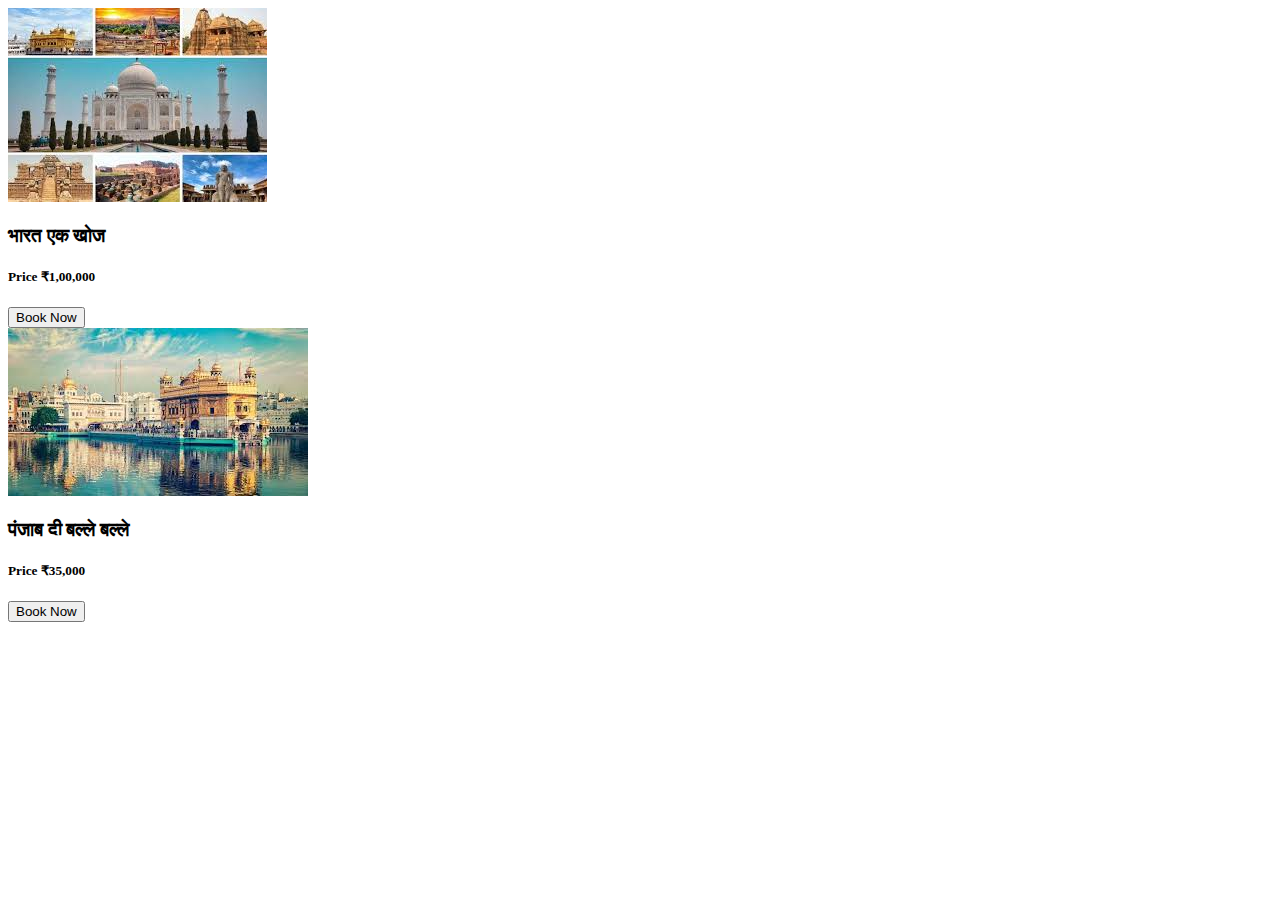
<file: travel-website/hii.html>
<!DOCTYPE html>
<html lang="en">
<head>
    <meta charset="UTF-8">
    <meta name="viewport" content="width=device-width, initial-scale=1.0">
    <title>Document</title>
</head>
<body>
    <div class="row">
        <img src="./images/wonders.png" alt="">
        <div class="card-body">
            <h3>भारत एक खोज </h3>
            <div class="rating">
                <i class="fa-solid fa-star checked"></i>
                <i class="fa-solid fa-star checked"></i>
                <i class="fa-solid fa-star checked"></i>
                <i class="fa-solid fa-star checked"></i>
                <i class="fa-solid fa-star checked"></i>
            </div>
            <h5>Price ₹1,00,000</h5>
            <button>Book Now</button>
        </div>
    </div>
    <div class="row">
        <img src="./images/punjab.png" alt="">
        <div class="card-body">
            <h3>पंजाब दी बल्ले बल्ले </h3>
            
            <div class="rating">
                <i class="fa-solid fa-star checked"></i>
                <i class="fa-solid fa-star checked"></i>
                <i class="fa-solid fa-star checked"></i>
                <i class="fa-solid fa-star checked"></i>
                
            </div>
            <h5>Price ₹35,000</h5>
            <button>Book Now</button>
        </div>
    </div>
</body>
</html>
</file>
